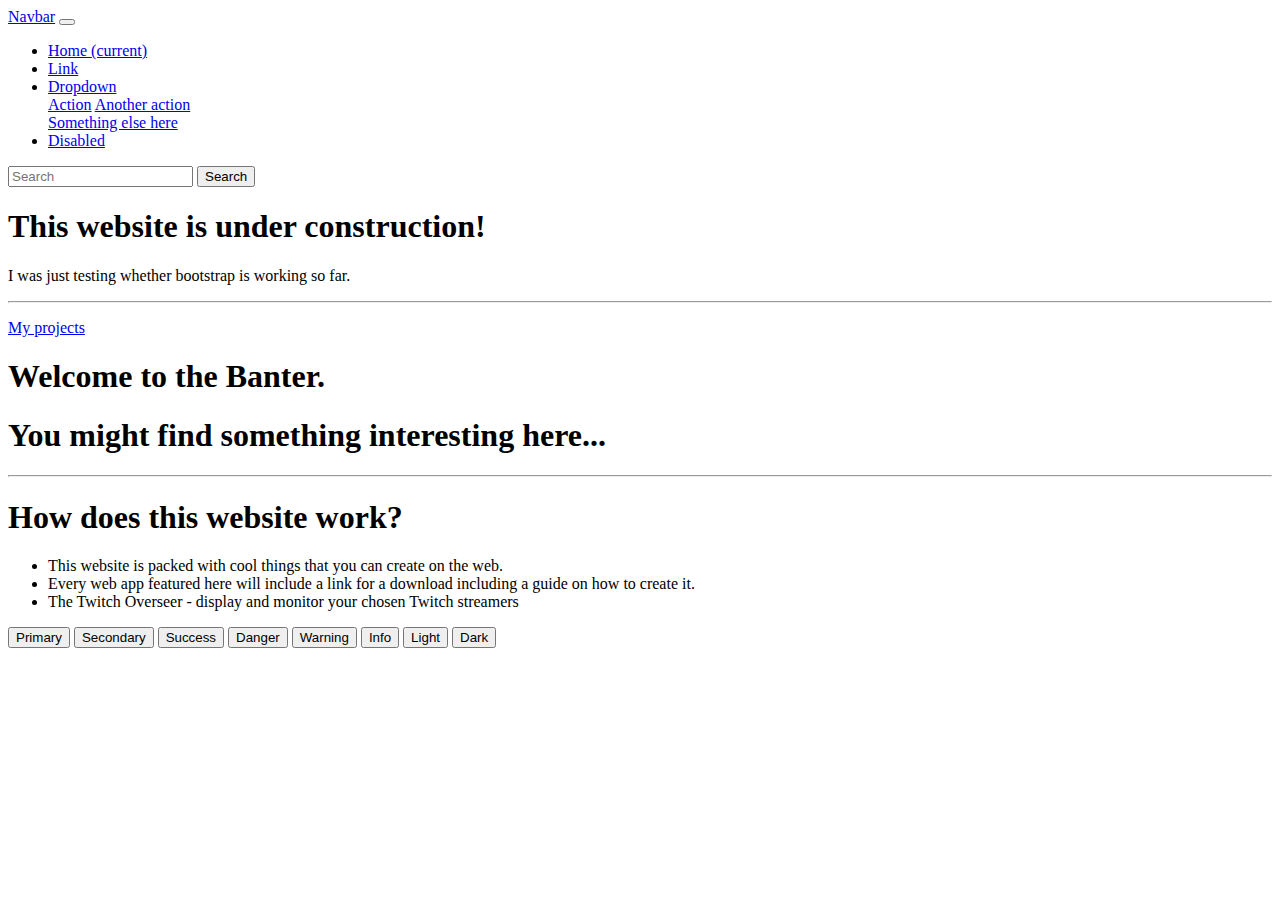
<file: www/index.html>
<html>
    <head>
        <!-- BOOTSTRAP-->
        <!-- Latest compiled and minified CSS -->
        <link rel="stylesheet" href="https://stackpath.bootstrapcdn.com/bootstrap/4.2.1/css/bootstrap.min.css" 
        integrity="sha384-GJzZqFGwb1QTTN6wy59ffF1BuGJpLSa9DkKMp0DgiMDm4iYMj70gZWKYbI706tWS" crossorigin="anonymous">

       <!-- ADSENSE-->
       <script async src="//pagead2.googlesyndication.com/pagead/js/adsbygoogle.js"></script>
       <script>
         (adsbygoogle = window.adsbygoogle || []).push({
           google_ad_client: "ca-pub-4988580790124339",
           enable_page_level_ads: true
         });
       </script>
    
    </head>
    <body>
        
            <nav class="navbar navbar-expand-lg navbar-light bg-light">
                    <a class="navbar-brand" href="#">Navbar</a>
                    <button class="navbar-toggler" type="button" data-toggle="collapse" data-target="#navbarSupportedContent" aria-controls="navbarSupportedContent" aria-expanded="false" aria-label="Toggle navigation">
                      <span class="navbar-toggler-icon"></span>
                    </button>
                  
                    <div class="collapse navbar-collapse" id="navbarSupportedContent">
                      <ul class="navbar-nav mr-auto">
                        <li class="nav-item active">
                          <a class="nav-link" href="#">Home <span class="sr-only">(current)</span></a>
                        </li>
                        <li class="nav-item">
                          <a class="nav-link" href="#">Link</a>
                        </li>
                        <li class="nav-item dropdown">
                          <a class="nav-link dropdown-toggle" href="#" id="navbarDropdown" role="button" data-toggle="dropdown" aria-haspopup="true" aria-expanded="false">
                            Dropdown
                          </a>
                          <div class="dropdown-menu" aria-labelledby="navbarDropdown">
                            <a class="dropdown-item" href="#">Action</a>
                            <a class="dropdown-item" href="#">Another action</a>
                            <div class="dropdown-divider"></div>
                            <a class="dropdown-item" href="#">Something else here</a>
                          </div>
                        </li>
                        <li class="nav-item">
                          <a class="nav-link disabled" href="#">Disabled</a>
                        </li>
                      </ul>
                      <form class="form-inline my-2 my-lg-0">
                        <input class="form-control mr-sm-2" type="search" placeholder="Search" aria-label="Search">
                        <button class="btn btn-outline-success my-2 my-sm-0" type="submit">Search</button>
                      </form>
                    </div>
                  </nav>
        
        <div class="container">
                


                      <div class="jumbotron">
                            <h1 class="display-4">This website is under construction!</h1>
                            <p class="lead">I was just testing whether bootstrap is working so far.</p>
                            <hr class="my-4">
                            <p class="lead">
                              <a class="btn btn-primary btn-lg" href="https://codepen.io/sindat/" target="_blank" role="button">My projects</a>
                            </p>
                          </div>
        
        
            <h1>Welcome to the Banter.</h1>
            <h1>You might find something interesting here...</h1>
            <hr>
            <h1>How does this website work?</h1>
            <ul>
            <li>This website is packed with cool things that you can create on the web.</li>
            <li>Every web app featured here will include a link for a download including a guide 
                on how to create it.
            </li>
            <li>The Twitch Overseer - display and monitor your chosen Twitch streamers</li>
            </ul>



            <button type="button" class="btn btn-primary">Primary</button>
            <button type="button" class="btn btn-secondary">Secondary</button>
            <button type="button" class="btn btn-success">Success</button>
            <button type="button" class="btn btn-danger">Danger</button>
            <button type="button" class="btn btn-warning">Warning</button>
            <button type="button" class="btn btn-info">Info</button>
            <button type="button" class="btn btn-light">Light</button>
            <button type="button" class="btn btn-dark">Dark</button>




        </div>
    </body>

    <script src="https://code.jquery.com/jquery-3.3.1.slim.min.js" integrity="sha384-q8i/X+965DzO0rT7abK41JStQIAqVgRVzpbzo5smXKp4YfRvH+8abtTE1Pi6jizo" crossorigin="anonymous"></script>
    <script src="https://cdnjs.cloudflare.com/ajax/libs/popper.js/1.14.6/umd/popper.min.js" integrity="sha384-wHAiFfRlMFy6i5SRaxvfOCifBUQy1xHdJ/yoi7FRNXMRBu5WHdZYu1hA6ZOblgut" crossorigin="anonymous"></script>
    <script src="https://stackpath.bootstrapcdn.com/bootstrap/4.2.1/js/bootstrap.min.js" integrity="sha384-B0UglyR+jN6CkvvICOB2joaf5I4l3gm9GU6Hc1og6Ls7i6U/mkkaduKaBhlAXv9k" crossorigin="anonymous"></script>


</html>
</file>
